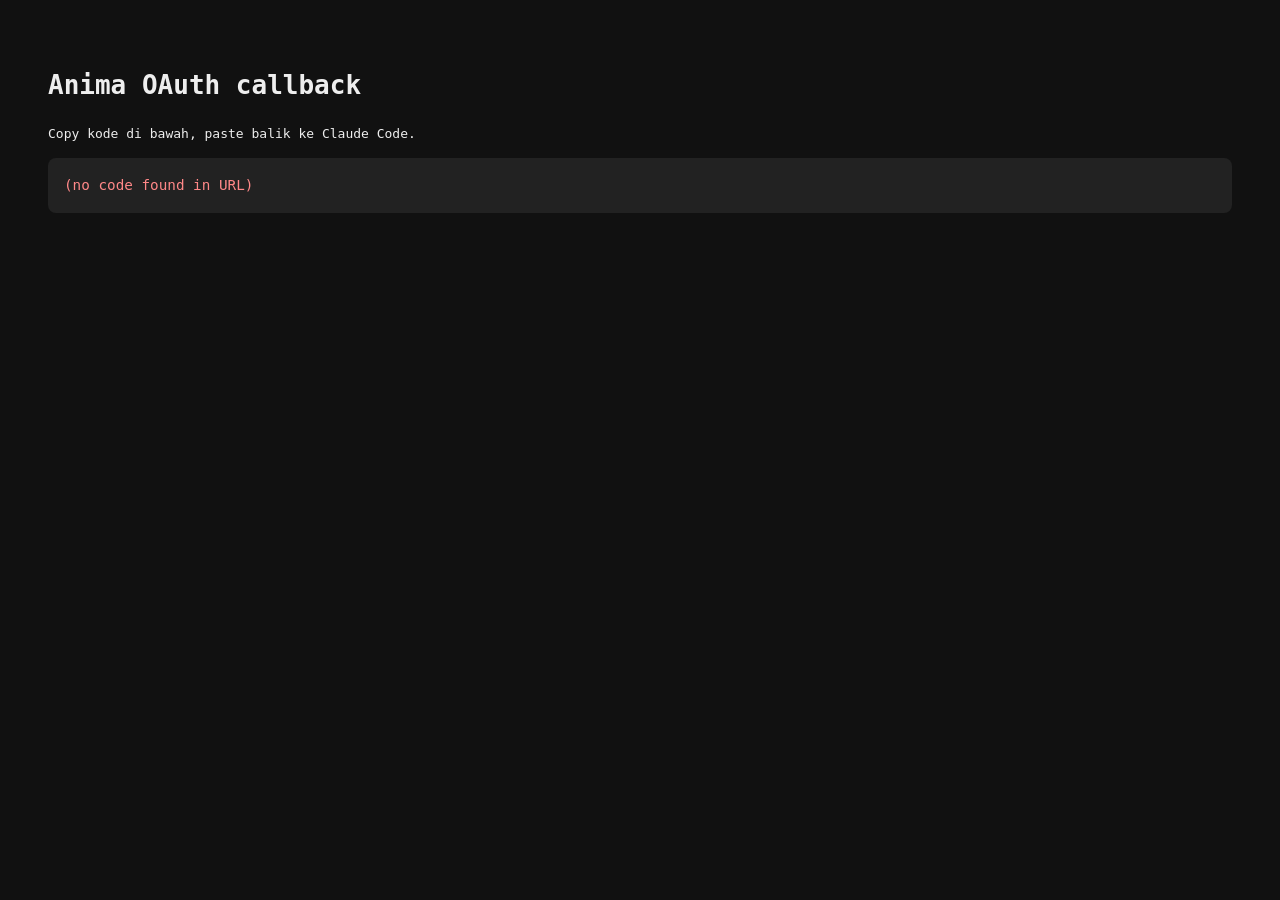
<file: anima-oauth/index.html>
<!DOCTYPE html>
<html lang="en">
<head>
<meta charset="UTF-8">
<meta name="robots" content="noindex">
<title>Anima OAuth</title>

<!-- ============ UTILITY PAGE, BUKAN KONTEN BRAND ============
     Redirect target buat OAuth flow Anima (dashboard internal, lihat
     ~/Documents/Vibe Code/anima). TikTok (dan platform lain yang nanti
     nyusul) nolak `localhost` sebagai redirect URI, padahal Anima ga
     punya server publik. Halaman ini jembatannya: TikTok ngelempar balik
     `?code=...` ke sini, halamannya nampilin kodenya di layar, Nicho
     copy-paste manual ke script Anima.

     Sengaja noindex + ga ditaut dari manapun di situs. Nol CSS/font
     brand karena ini bukan halaman yang dilihat audiens.
============ -->
</head>
<body style="font-family:monospace; background:#111; color:#eee; padding:40px; line-height:1.6;">
  <h1>Anima OAuth callback</h1>
  <p>Copy kode di bawah, paste balik ke Claude Code.</p>
  <div id="code-box" style="background:#222; padding:16px; border-radius:8px; word-break:break-all; font-size:1.1em; user-select:all;"></div>
  <p id="state-line" style="color:#888; font-size:.85em;"></p>
  <script>
    var params = new URLSearchParams(window.location.search);
    var code = params.get('code');
    var state = params.get('state');
    var error = params.get('error');
    var box = document.getElementById('code-box');
    if (error) {
      box.textContent = 'Error: ' + error + ' — ' + (params.get('error_description') || '');
      box.style.color = '#f88';
    } else if (code) {
      box.textContent = code;
    } else {
      box.textContent = '(no code found in URL)';
      box.style.color = '#f88';
    }
    if (state) {
      document.getElementById('state-line').textContent = 'state: ' + state;
    }
  </script>
</body>
</html>
</file>
